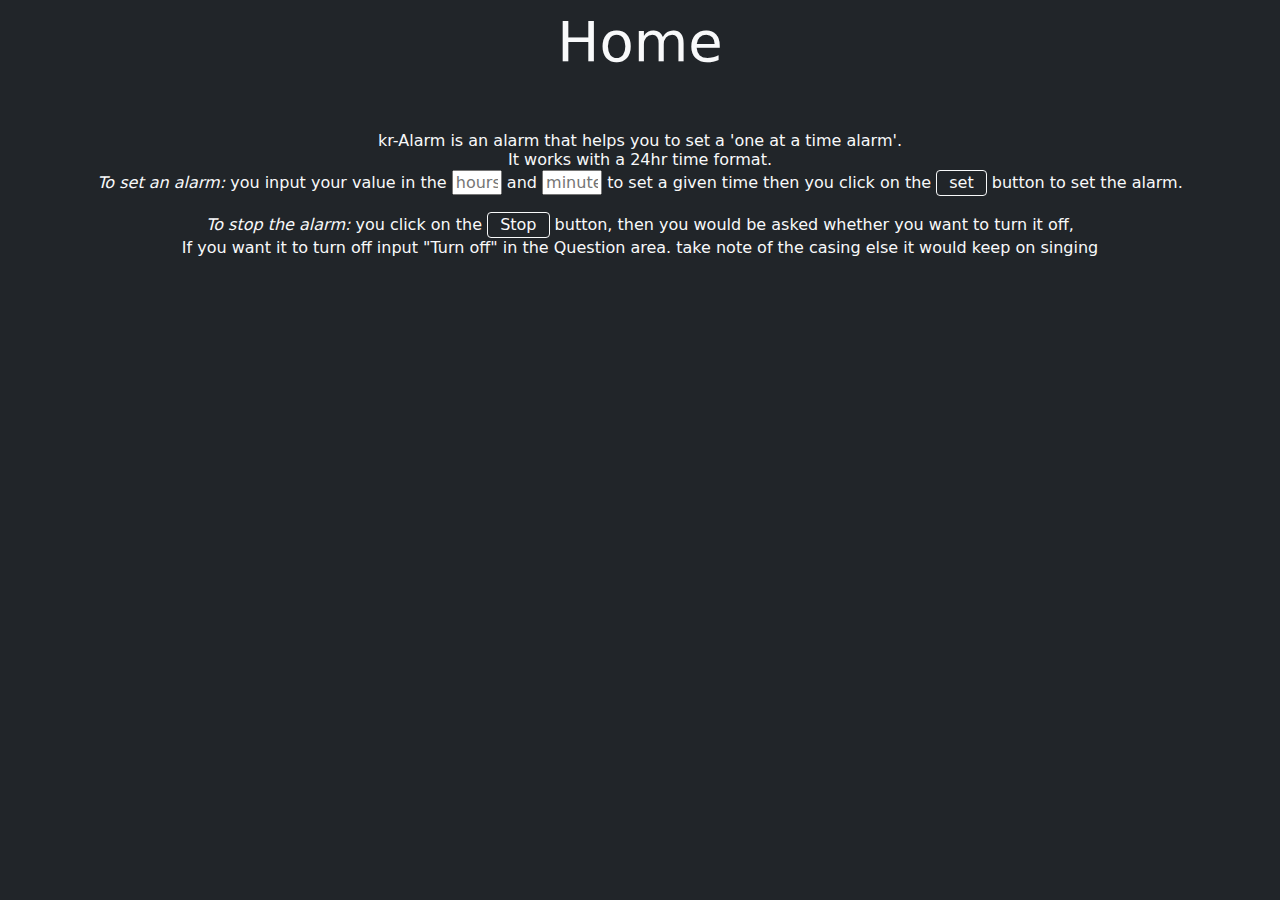
<file: doc.html>
<!DOCTYPE html>
<html lang="en">

<head>
    <meta charset="UTF-8">
    <meta http-equiv="X-UA-Compatible" content="IE=edge">
    <meta name="viewport" content="width=device-width, initial-scale=1.0">
    <title>Document</title>
    <!-- <link rel="stylesheet" href="style.css"> -->
    <link rel="stylesheet" href="bootstrap-5.1.3-dist/css/bootstrap.css">
</head>

<body class=" bg-dark">
    <div class="container">
        <div class="row">
            <div class="  mx-auto">
                <h2 class="text-center"> <a href="index.html" class=" mx-auto nav-link display-4 text-light">Home</a>
                </h2>
                <h6 class=" use fw-light text-center my-5 text-light rounded-3 mx-auto ">
                    kr-Alarm is an alarm that helps you to set a 'one at a time alarm'.
                    <br>
                    It works with a 24hr time format.
                    <p>
                        <em> To set an alarm: </em>you input your value in the <input type="text" name="hour"
                            placeholder="hours" style="width:50px;"> and <input type="text" name="minutes"
                            placeholder="minutes" style="width:60px;">
                        to set a given time then you click on the <button
                            class="btn-outline-light btn py-0 ">set</button> button to set the alarm.

                    </p>
                    <p>
                        <em>To stop the alarm:</em> you click on the <button
                            class="btn-outline-light btn py-0 ">Stop</button> button, then you would be asked whether
                        you want to turn it off,
                        <br>
                        If you want it to turn off input <b> "Turn off" </b>in the Question area. take note of the casing else it would keep on singing
                    </p>
                    </h4>
            </div>
        </div>
    </div>
</body>

</html>
</file>
<file: style.css>
*{
    /* border:1px ridge rgb(221, 12, 47); */
/* background-color: rgba(67, 33, 27, 0.392); */
    text-align: center;
    font-family: cursive;

}

body{
    background-image: url(./spiral.gif);
    background-repeat: no-repeat;
    background-size: cover;
    height: 100vh;

}
section{
    width: 100%;

    /* background-color: rgba(61, 64, 67, 0.794); */
}
</file>
